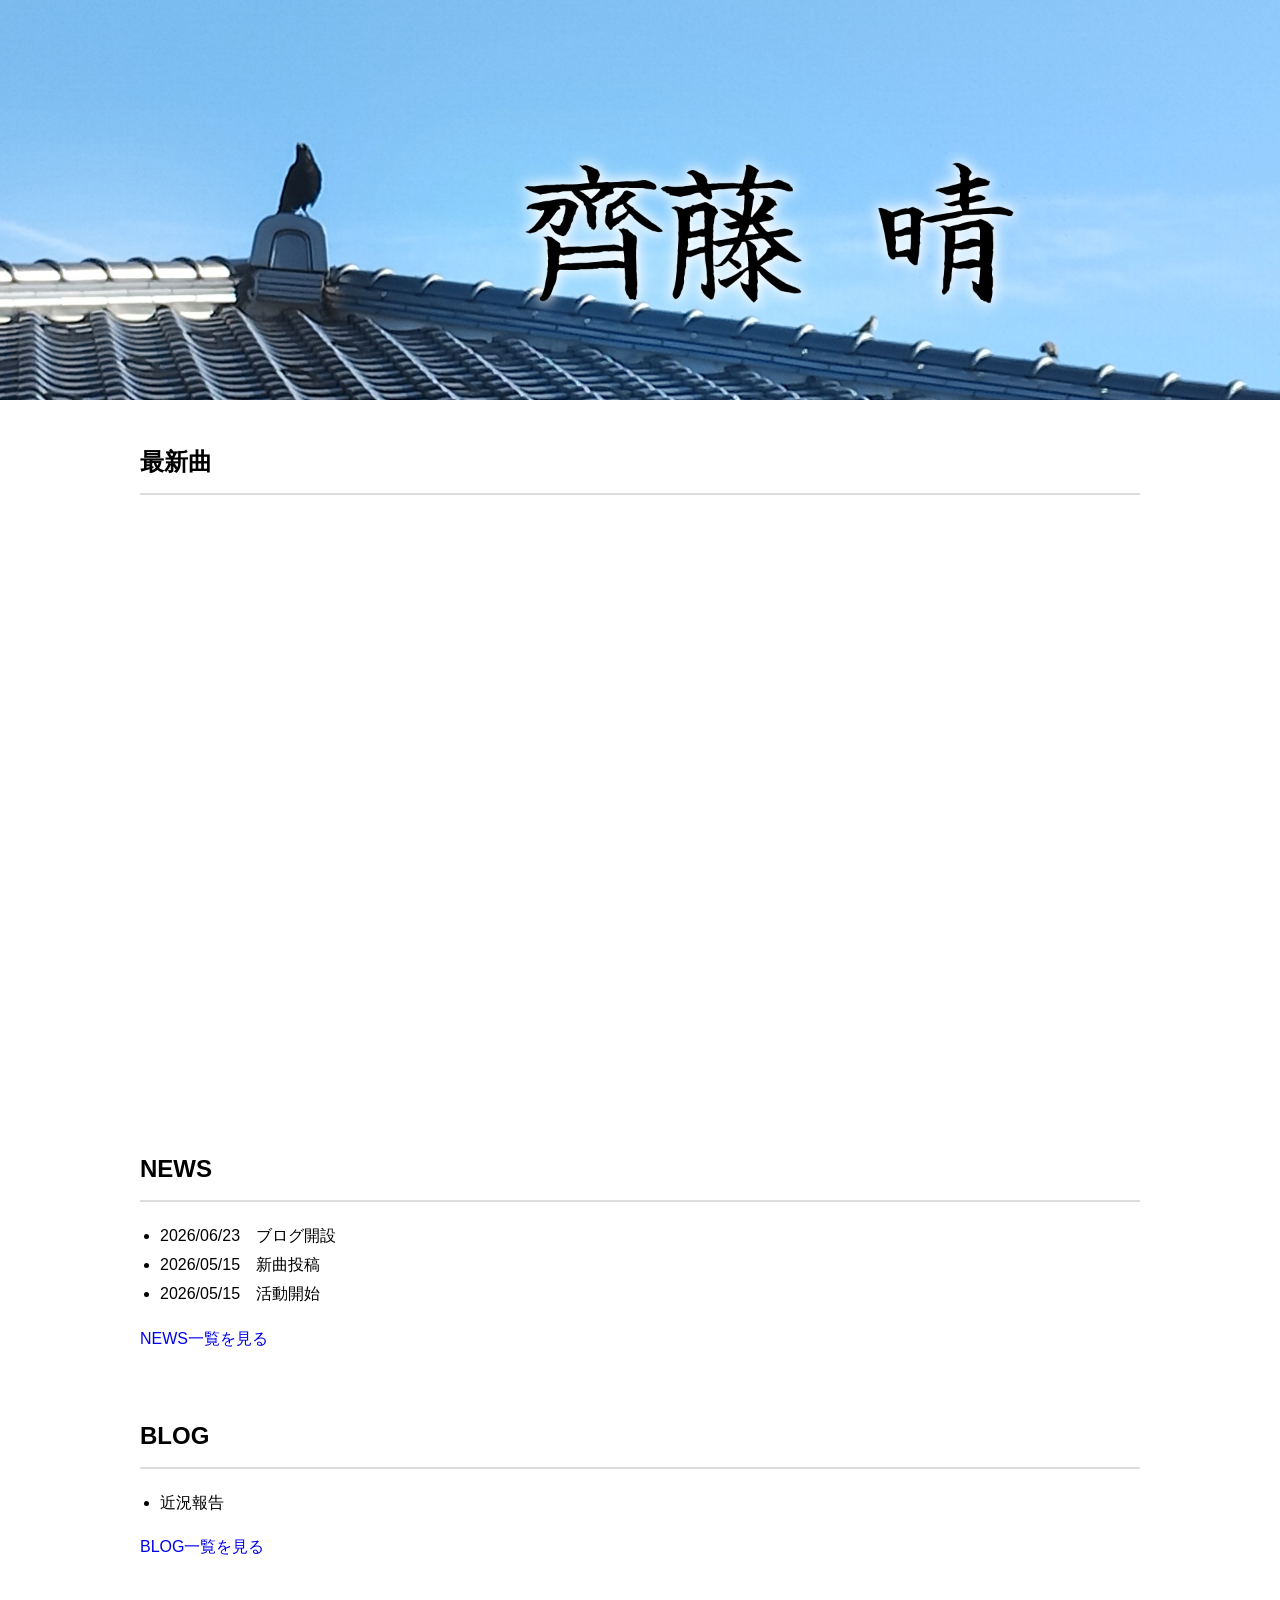
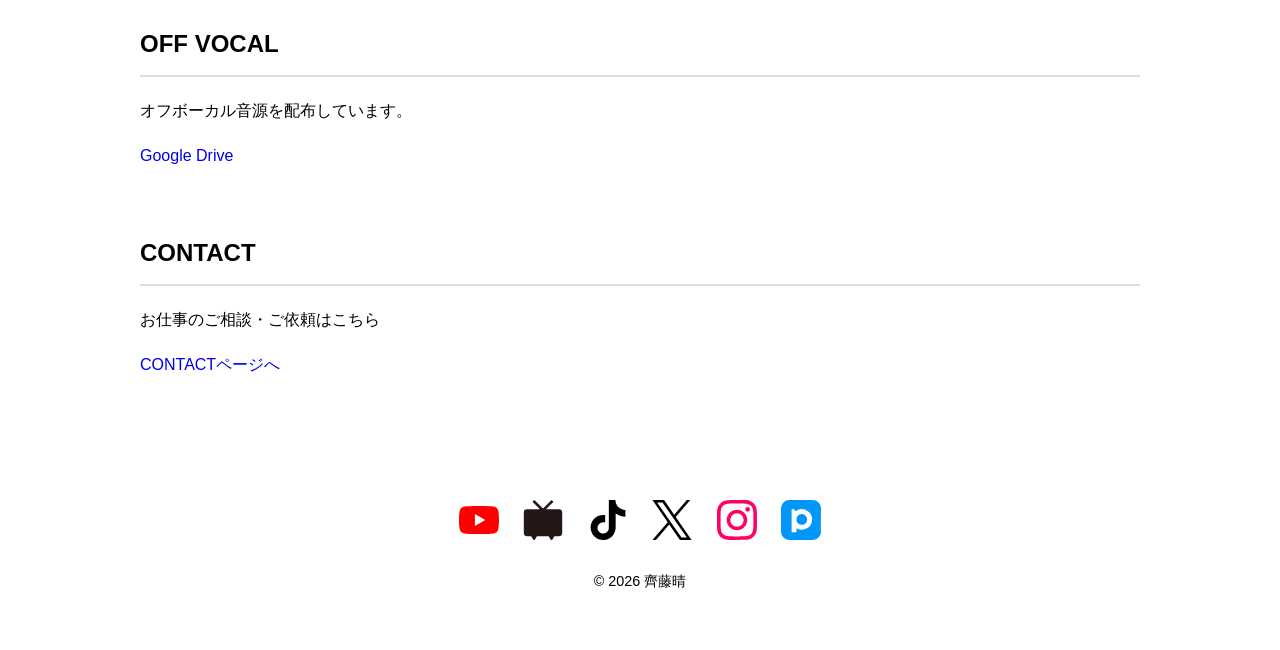
<file: index.html>
<!DOCTYPE html>
<html lang="ja">
<head>

    <!-- Google tag (gtag.js) -->
    <script async src="https://www.googletagmanager.com/gtag/js?id=G-4WZJBMZ6CF"></script>
    <script>
         window.dataLayer = window.dataLayer || [];
         function gtag(){dataLayer.push(arguments);}
         gtag('js', new Date());

         gtag('config', 'G-4WZJBMZ6CF');
    </script>

    <meta charset="UTF-8">
    <meta name="viewport" content="width=device-width, initial-scale=1.0">

    <title>齊藤晴</title>

    <link rel="icon" type="image/png" href="img/icon.png">
    <link rel="stylesheet" href="css/style.css">
</head>

<body>

    <header>
        <img src="img/header.jpg" alt="齊藤晴">
    </header>

    <main>

        <section>
            <h2>最新曲</h2>

            <div class="youtube">
                <iframe
                     src="https://www.youtube.com/embed/pHt1GjYVZ7c"
                     title="最新曲"
                     allowfullscreen>
                 </iframe>
             </div>

        </section>

        <section>
            <h2>NEWS</h2>

            <ul>
                <li>2026/06/23　ブログ開設</li>
                <li>2026/05/15　新曲投稿</li>
                <li>2026/05/15　活動開始</li>
            </ul>

            <p>
                <a href="news.html">NEWS一覧を見る</a>
            </p>
        </section>

        <section>
            <h2>BLOG</h2>

            <ul>
                <li>近況報告</li>
            </ul>

            <p>
                <a href="blog.html">BLOG一覧を見る</a>
            </p>
        </section>

        <section>
             <h2>OFF VOCAL</h2>

             <p>
                オフボーカル音源を配布しています。
             </p>

             <p>
                 <a href="https://drive.google.com/drive/folders/15P4fSIdmODGBHIi0IYjXSjRwMr_-g-Cl?usp=drive_link" target="_blank">
                     Google Drive
                 </a>
             </p>
         </section>

         <section>
             <h2>CONTACT</h2>

             <p>
                 お仕事のご相談・ご依頼はこちら
             </p>

             <p>
                 <a href="contact.html">CONTACTページへ</a>
             </p>
        </section>

    </main>

</body>

<footer>

    <a href="https://youtube.com/@3110SaitoHaru" target="_blank">
        <img src="img/youtube.svg" alt="YouTube">
    </a>

    <a href="https://www.nicovideo.jp/user/144407688" target="_blank">
        <img src="img/niconico.svg" alt="ニコニコ">
    </a>

    <a href="https://www.tiktok.com/@3110saitoharu" target="_blank">
        <img src="img/tiktok.svg" alt="TikTok">
    </a>

    <a href="https://x.com/3110SaitoHaru" target="_blank">
        <img src="img/x.svg" alt="X">
    </a>

    <a href="https://www.instagram.com/3110saitoharu/" target="_blank">
        <img src="img/instagram.svg" alt="Instagram">
    </a>

    <a href="https://www.pixiv.net/users/127359689" target="_blank">
        <img src="img/pixiv.svg" alt="pixiv">
    </a>

    <p>© 2026 齊藤晴</p>

</footer>
</html>
</file>
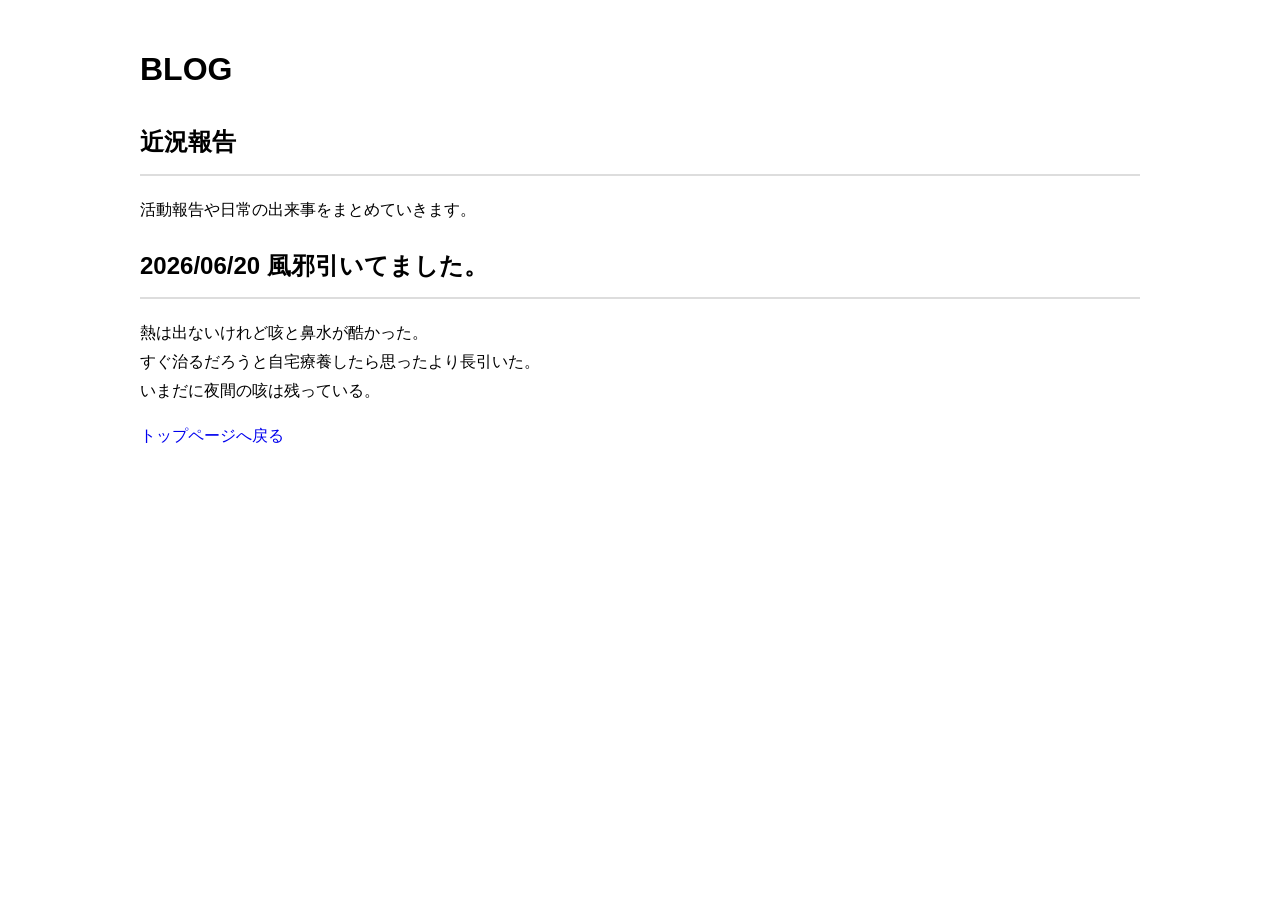
<file: blog.html>
<!DOCTYPE html>
<html lang="ja">
<head>
    <meta charset="UTF-8">
    <meta name="viewport" content="width=device-width, initial-scale=1.0">
    <title>BLOG | 齊藤晴</title>

    <link rel="icon" type="image/png" href="img/icon.png">
    <link rel="stylesheet" href="css/style.css">
</head>

<body>

    <main>

        <h1>BLOG</h1>

        <article>
            <h2>近況報告</h2>
            <p>
                活動報告や日常の出来事をまとめていきます。
            </p>
        </article>

        <article>
            <h2>2026/06/20 風邪引いてました。</h2>
            <p>
                熱は出ないけれど咳と鼻水が酷かった。<br>
                すぐ治るだろうと自宅療養したら思ったより長引いた。<br>
                いまだに夜間の咳は残っている。
            </p>
        </article>

        <p>
            <a href="index.html">トップページへ戻る</a>
        </p>

    </main>

</body>
</html>
</file>
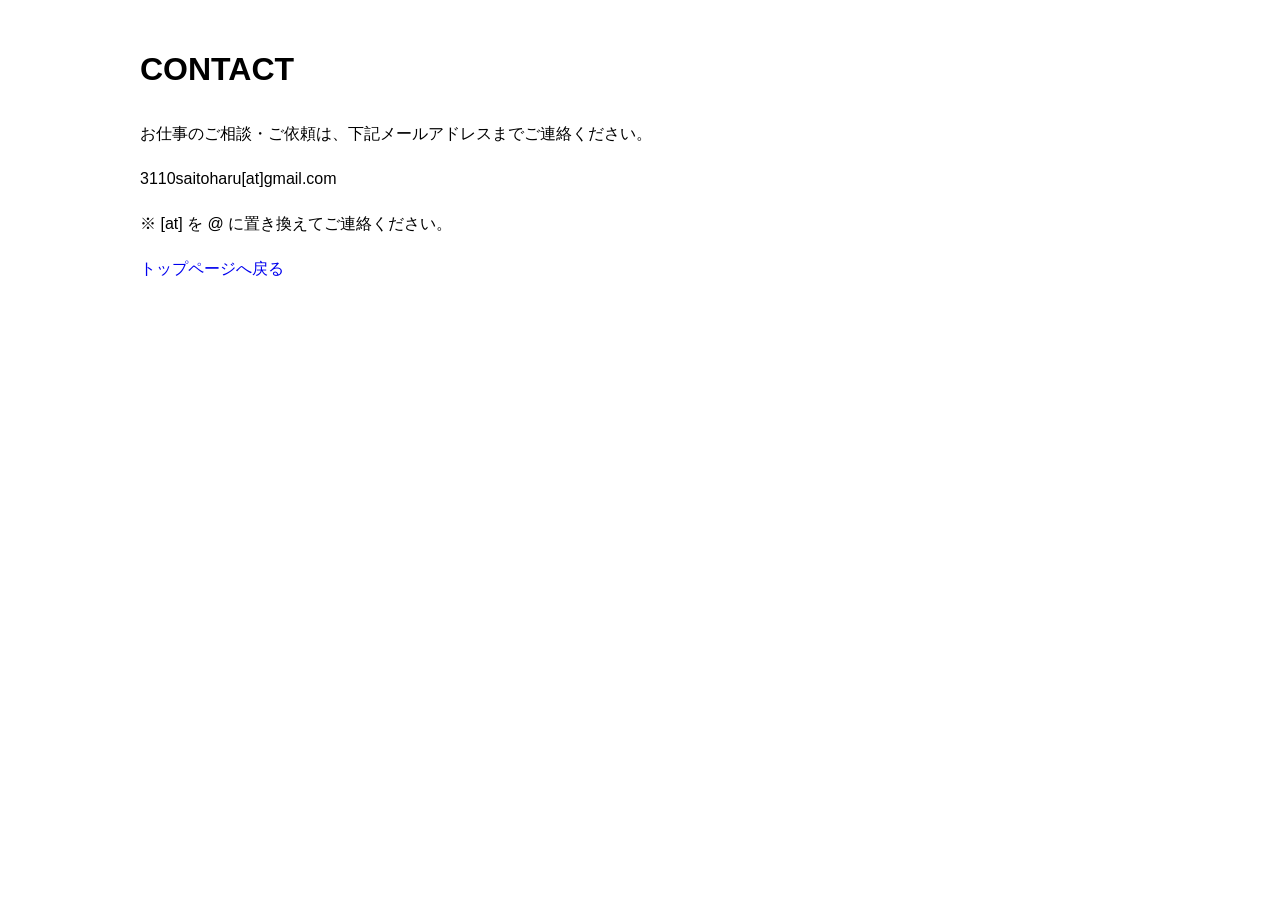
<file: contact.html>
<!DOCTYPE html>

<html lang="ja">
<head>
    <meta charset="UTF-8">
    <meta name="viewport" content="width=device-width, initial-scale=1.0">
    <title>CONTACT | 齊藤晴</title>

<link rel="icon" type="image/png" href="img/icon.png">
<link rel="stylesheet" href="css/style.css">

</head>

<body>

     <main>

         <h1>CONTACT</h1>

             <p>
                 お仕事のご相談・ご依頼は、下記メールアドレスまでご連絡ください。
             </p>

             <p>
                 3110saitoharu[at]gmail.com
             </p>

             <p>
                 ※ [at] を @ に置き換えてご連絡ください。
             </p>

             <p>
                 <a href="index.html">トップページへ戻る</a>
             </p>

    </main>

</body>
</html>
</file>
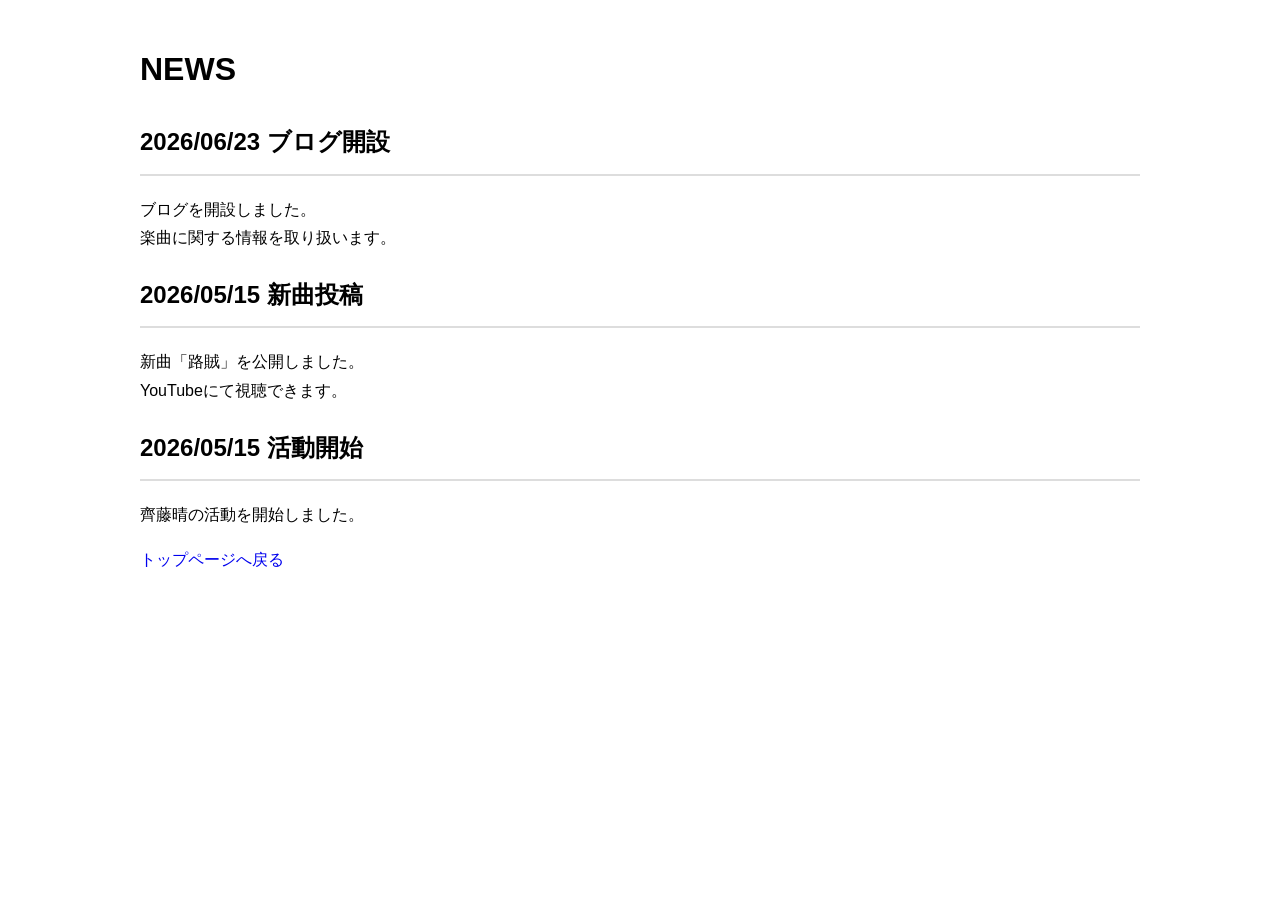
<file: news.html>
<!DOCTYPE html>
<html lang="ja">
<head>
    <meta charset="UTF-8">
    <meta name="viewport" content="width=device-width, initial-scale=1.0">
    <title>NEWS | 齊藤晴</title>

    <link rel="icon" type="image/png" href="img/icon.png">
    <link rel="stylesheet" href="css/style.css">
</head>

<body>

    <main>

        <h1>NEWS</h1>

        <article>
            <h2>2026/06/23 ブログ開設</h2>
            <p>
                ブログを開設しました。<br>
                楽曲に関する情報を取り扱います。
            </p>
        </article>

        <article>
            <h2>2026/05/15 新曲投稿</h2>
            <p>
                新曲「路賊」を公開しました。<br>
                YouTubeにて視聴できます。
            </p>
        </article>

        <article>
            <h2>2026/05/15 活動開始</h2>
            <p>
                齊藤晴の活動を開始しました。
            </p>
        </article>

        <p>
            <a href="index.html">トップページへ戻る</a>
        </p>

    </main>

</body>
</html>
</file>
<file: css/style.css>
body {
    margin: 0;
    font-family: sans-serif;
    line-height: 1.8;
}

header img {
    width: 100%;
    display: block;
}

main {
    max-width: 1000px;
    margin: 0 auto;
    padding: 20px;
}

section {
    margin-bottom: 60px;
}

h2 {
    border-bottom: 2px solid #ddd;
    padding-bottom: 10px;
}

ul {
    padding-left: 20px;
}

a {
    text-decoration: none;
}

.youtube {
    position: relative;
    width: 100%;
    aspect-ratio: 16 / 9;
}

.youtube iframe {
    width: 100%;
    height: 100%;
    border: 0;
}

footer {
    text-align: center;
    padding: 40px 20px;
}

footer a {
    margin: 0 10px;
}

footer img {
    width: 40px;
    height: 40px;
}

footer p {
    margin-top: 20px;
    font-size: 0.9rem;
}
</file>
